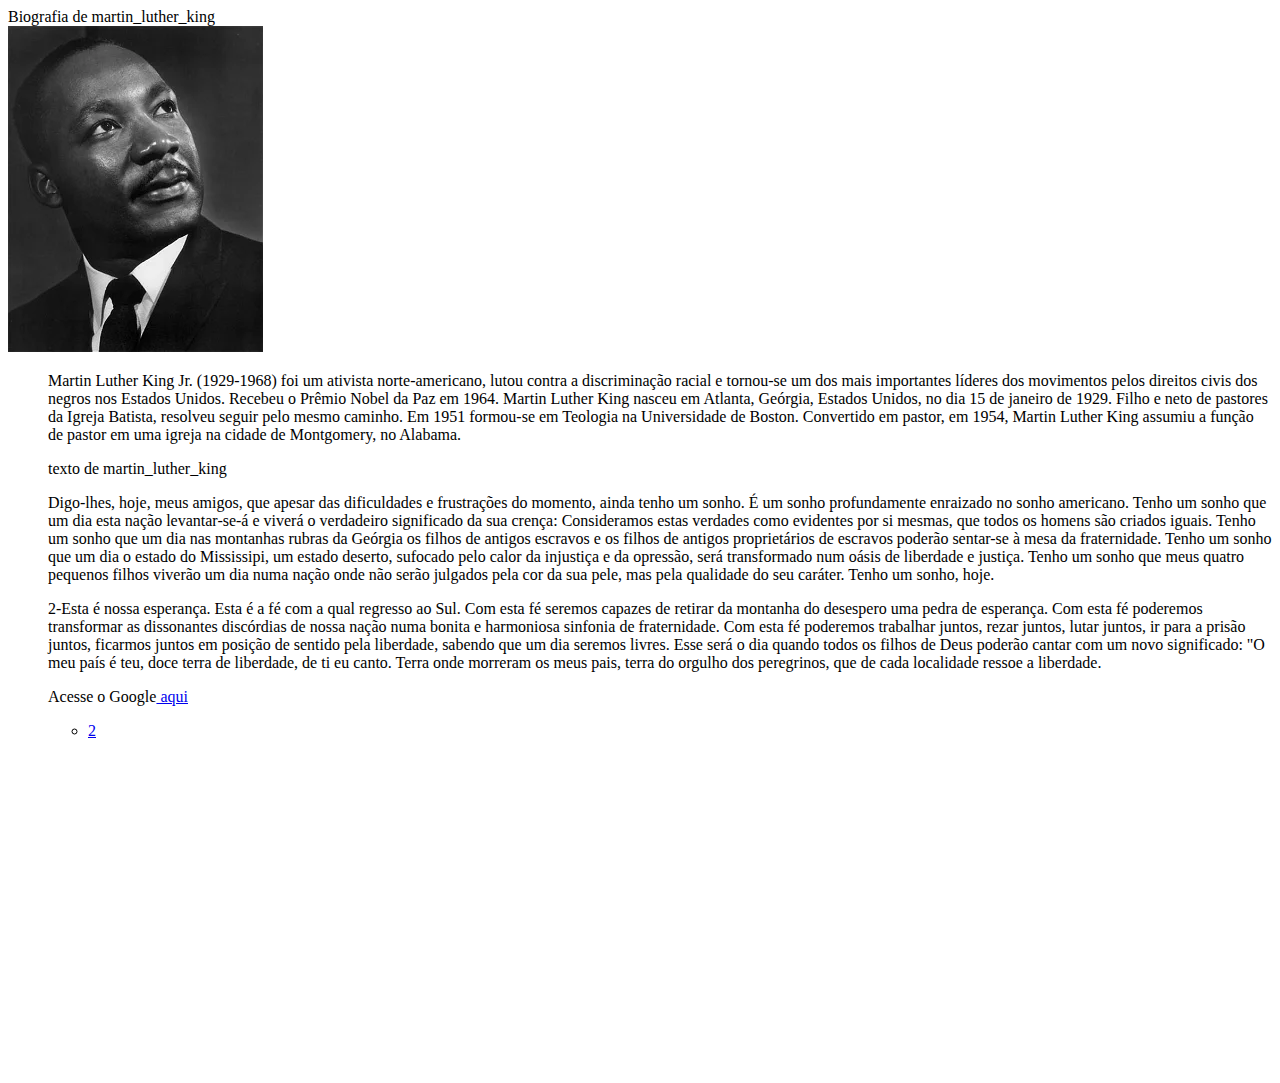
<file: index.html>
<!DOCTYPE html>

<head>
    <meta charset="UTF-8">
    <meta name="viewport" content="width=device-width, initial-scale=1.0">
    <title>Página sobre biografia</title>
    <link rel="shortcut icon" type="imagex/png" href="">
    <link rel="stylesheet" href="css/style.css">
</head>

<body>
    <h1> Biografia de martin_luther_king</h1>
    <img src="img/king.webp" alt="Representação de uma Biografia">
    <ol>
        <p>Martin Luther King Jr. (1929-1968) foi um ativista norte-americano, lutou contra a discriminação racial e
            tornou-se um dos mais importantes líderes dos movimentos pelos direitos civis dos negros nos Estados Unidos.
            Recebeu o Prêmio Nobel da Paz em 1964.

            Martin Luther King nasceu em Atlanta, Geórgia, Estados Unidos, no dia 15 de janeiro de 1929. Filho e neto de
            pastores da Igreja Batista, resolveu seguir pelo mesmo caminho.

            Em 1951 formou-se em Teologia na Universidade de Boston. Convertido em pastor, em 1954, Martin Luther King
            assumiu a função de pastor em uma igreja na cidade de Montgomery, no Alabama.</p>

        <h1>texto de martin_luther_king</h1>

        <p> Digo-lhes, hoje, meus amigos, que apesar das dificuldades e frustrações do momento, ainda tenho um sonho. É
            um sonho profundamente enraizado no sonho americano.

            Tenho um sonho que um dia esta nação levantar-se-á e viverá o verdadeiro significado da sua crença:
            Consideramos estas verdades como evidentes por si mesmas, que todos os homens são criados iguais.

            Tenho um sonho que um dia nas montanhas rubras da Geórgia os filhos de antigos escravos e os filhos de
            antigos proprietários de escravos poderão sentar-se à mesa da fraternidade.
            Tenho um sonho que um dia o estado do Mississipi, um estado deserto, sufocado pelo calor da injustiça e da
            opressão, será transformado num oásis de liberdade e justiça.

            Tenho um sonho que meus quatro pequenos filhos viverão um dia numa nação onde não serão julgados pela cor da
            sua pele, mas pela qualidade do seu caráter.

            Tenho um sonho, hoje.</p>


        <p>2-Esta é nossa esperança. Esta é a fé com a qual regresso ao Sul. Com esta fé seremos capazes de retirar da
            montanha do desespero uma pedra de esperança. Com esta fé poderemos transformar as dissonantes discórdias de
            nossa nação numa bonita e harmoniosa sinfonia de fraternidade. Com esta fé poderemos trabalhar juntos, rezar
            juntos, lutar juntos, ir para a prisão juntos, ficarmos juntos em posição de sentido pela liberdade, sabendo
            que um dia seremos livres.

            Esse será o dia quando todos os filhos de Deus poderão cantar com um novo significado: "O meu país é teu,
            doce terra de liberdade, de ti eu canto. Terra onde morreram os meus pais, terra do orgulho dos peregrinos,
            que de cada localidade ressoe a liberdade.</p>

        <p>Acesse o Google<a href="https://www.ebiografia.com/martin_luther_king/" target="_blank"> aqui</a></p>

        <ul>


            <li>
                <a href="http://127.0.0.1:5500/page.2.html" target="-blank">2</a>
            </li>

        </ul>

    </ol>
    <iframe width=" 560" height="315" src="https://www.youtube.com/embed/uhKKhSp8etw?si=MCAp3gyco_FaTPX3"
        title="YouTube video player" frameborder="0"
        allow="accelerometer; autoplay; clipboard-write; encrypted-media; gyroscope; picture-in-picture; web-share"
        allowfullscreen></iframe>
</body>

<head></head>
</file>
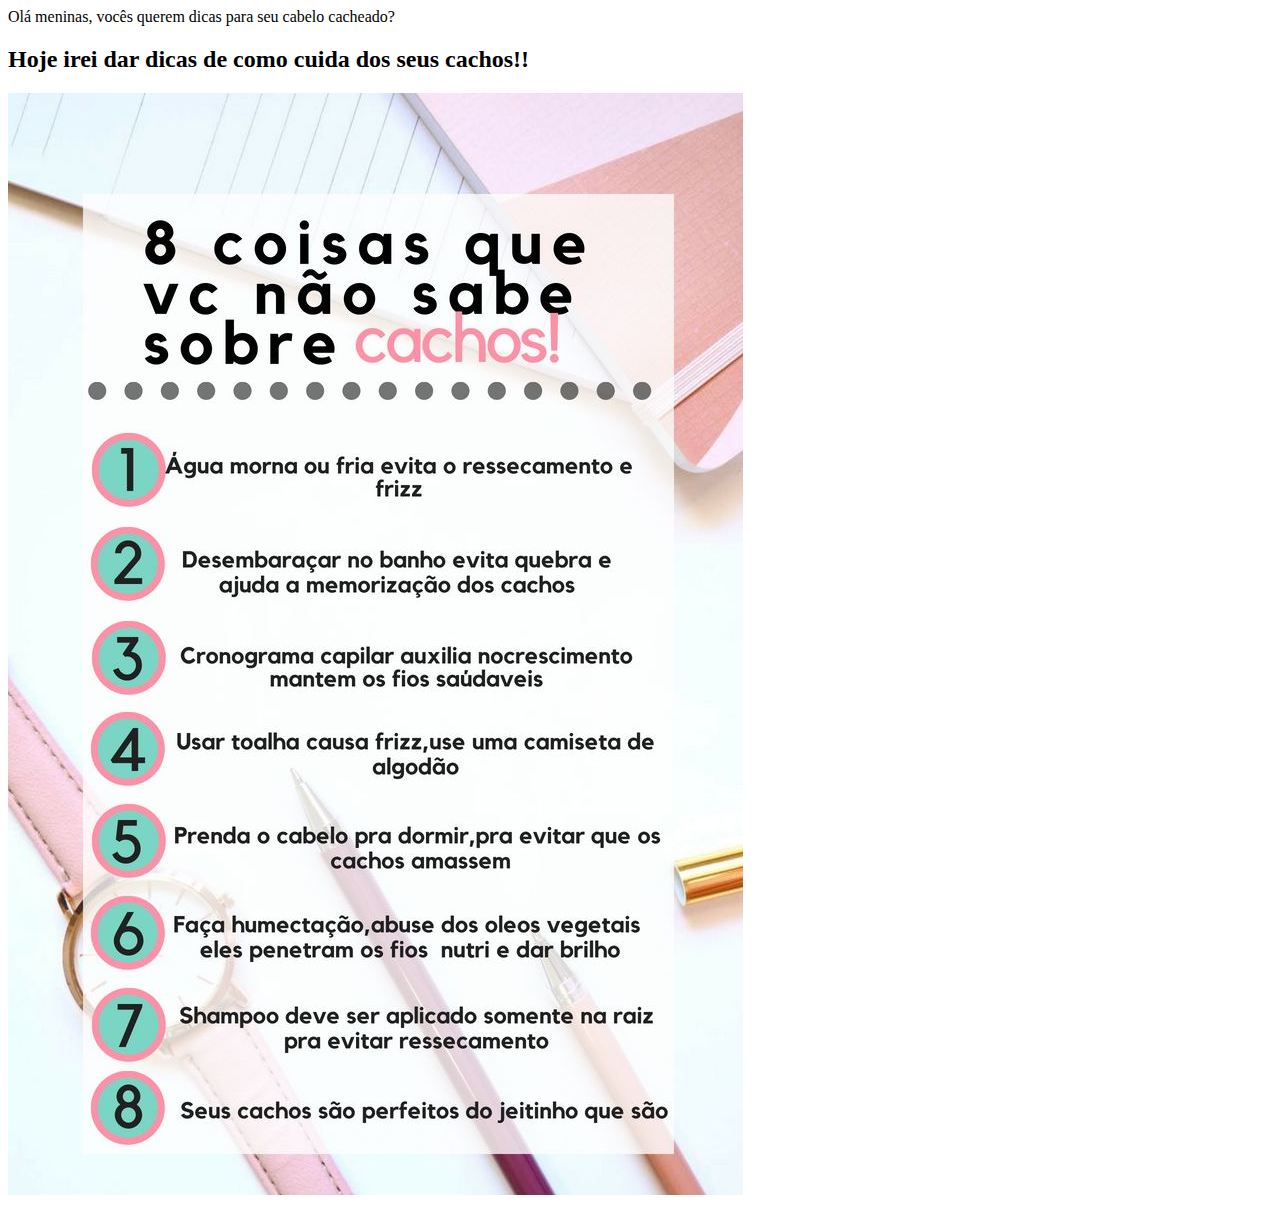
<file: index2.html>
<!DOCTYPE html>
<html lang="pt-br">
<head>
    <meta charset="UTF-8">
    <meta name="viewport" content="width=device-width, initial-scale=1.0">
    <title>dicas para cabelo cacheados</title>
    <link rel="shortcut icon" type="imagex/png" href="">
    <link rel="stylesheet" href="css/style.css">
    <meta name ="description" content = "cabelos cacheados">
   
</head>
<body>
    <H1>Olá meninas, vocês querem dicas para seu cabelo cacheado?</H1>
    <h2>Hoje irei dar dicas de como cuida dos seus cachos!!</h2>

<img src="img/cachos.jpg" alt="">
</file>
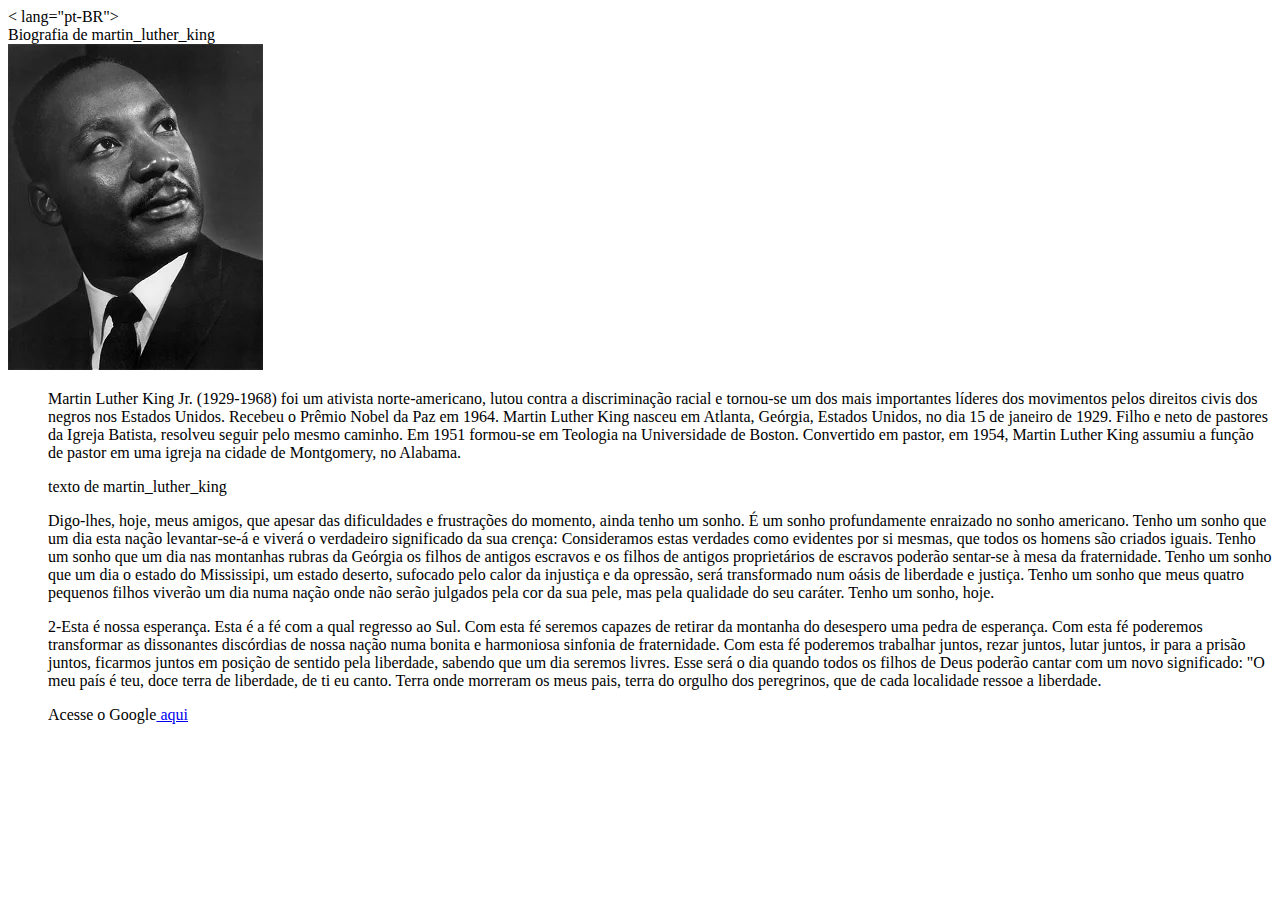
<file: pag_2.html>
<!DOCTYPE html>
< lang="pt-BR">
<head>
    <meta charset="UTF-8">
    <meta name="viewport" content="width=device-width, initial-scale=1.0">
    <title>Página sobre biografia</title>
    <link rel="shortcut icon" type="imagex/png" href="">
    <link rel="stylesheet" href="css/style.css">
</head>
<body>
    <h1> Biografia de martin_luther_king</h1>
    <img src="img/king.webp" alt="Representação de uma Biografia">
    <ol>
        <p>Martin Luther King Jr. (1929-1968) foi um ativista norte-americano, lutou contra a discriminação racial e tornou-se um dos mais importantes líderes dos movimentos pelos direitos civis dos negros nos Estados Unidos. Recebeu o Prêmio Nobel da Paz em 1964.

            Martin Luther King nasceu em Atlanta, Geórgia, Estados Unidos, no dia 15 de janeiro de 1929. Filho e neto de pastores da Igreja Batista, resolveu seguir pelo mesmo caminho.
            
            Em 1951 formou-se em Teologia na Universidade de Boston. Convertido em pastor, em 1954, Martin Luther King assumiu a função de pastor em uma igreja na cidade de Montgomery, no Alabama.</p>
            
            <h1>texto de  martin_luther_king</h1> 


           <p> Digo-lhes, hoje, meus amigos, que apesar das dificuldades e frustrações do momento, ainda tenho um sonho. É um sonho profundamente enraizado no sonho americano.

            Tenho um sonho que um dia esta nação levantar-se-á e viverá o verdadeiro significado da sua crença: Consideramos estas verdades como evidentes por si mesmas, que todos os homens são criados iguais.
            
            Tenho um sonho que um dia nas montanhas rubras da Geórgia os filhos de antigos escravos e os filhos de antigos proprietários de escravos poderão sentar-se à mesa da fraternidade.
            Tenho um sonho que um dia o estado do Mississipi, um estado deserto, sufocado pelo calor da injustiça e da opressão, será transformado num oásis de liberdade e justiça.
            
            Tenho um sonho que meus quatro pequenos filhos viverão um dia numa nação onde não serão julgados pela cor da sua pele, mas pela qualidade do seu caráter.
            
            Tenho um sonho, hoje.</p>


            <p>2-Esta é nossa esperança. Esta é a fé com a qual regresso ao Sul. Com esta fé seremos capazes de retirar da montanha do desespero uma pedra de esperança. Com esta fé poderemos transformar as dissonantes discórdias de nossa nação numa bonita e harmoniosa sinfonia de fraternidade. Com esta fé poderemos trabalhar juntos, rezar juntos, lutar juntos, ir para a prisão juntos, ficarmos juntos em posição de sentido pela liberdade, sabendo que um dia seremos livres.

                Esse será o dia quando todos os filhos de Deus poderão cantar com um novo significado: "O meu país é teu, doce terra de liberdade, de ti eu canto. Terra onde morreram os meus pais, terra do orgulho dos peregrinos, que de cada localidade ressoe a liberdade.</p>
                
                <p>Acesse o Google<a href="https://www.ebiografia.com/martin_luther_king/" target="_blank"> aqui</a></p>
            
            
        
    </ol>
</body>
<head></head>
</file>
<file: css/style.css>
h1{
margin: 0;
font-family: var(--bs-body-font-family);
font-size: var(--bs-body-font-size);
font-weight: var(--bs-body-font-weight);
line-height: var(--bs-body-line-height);
color: var(--bs-body-color);
text-align: var(--bs-body-text-align);
background-color: var(--bs-body-bg);
-webkit-text-size-adjust: 100%;
-webkit-tap-highlight-color: rgba(0,0,0,0);
width: 600px;

}
</file>
